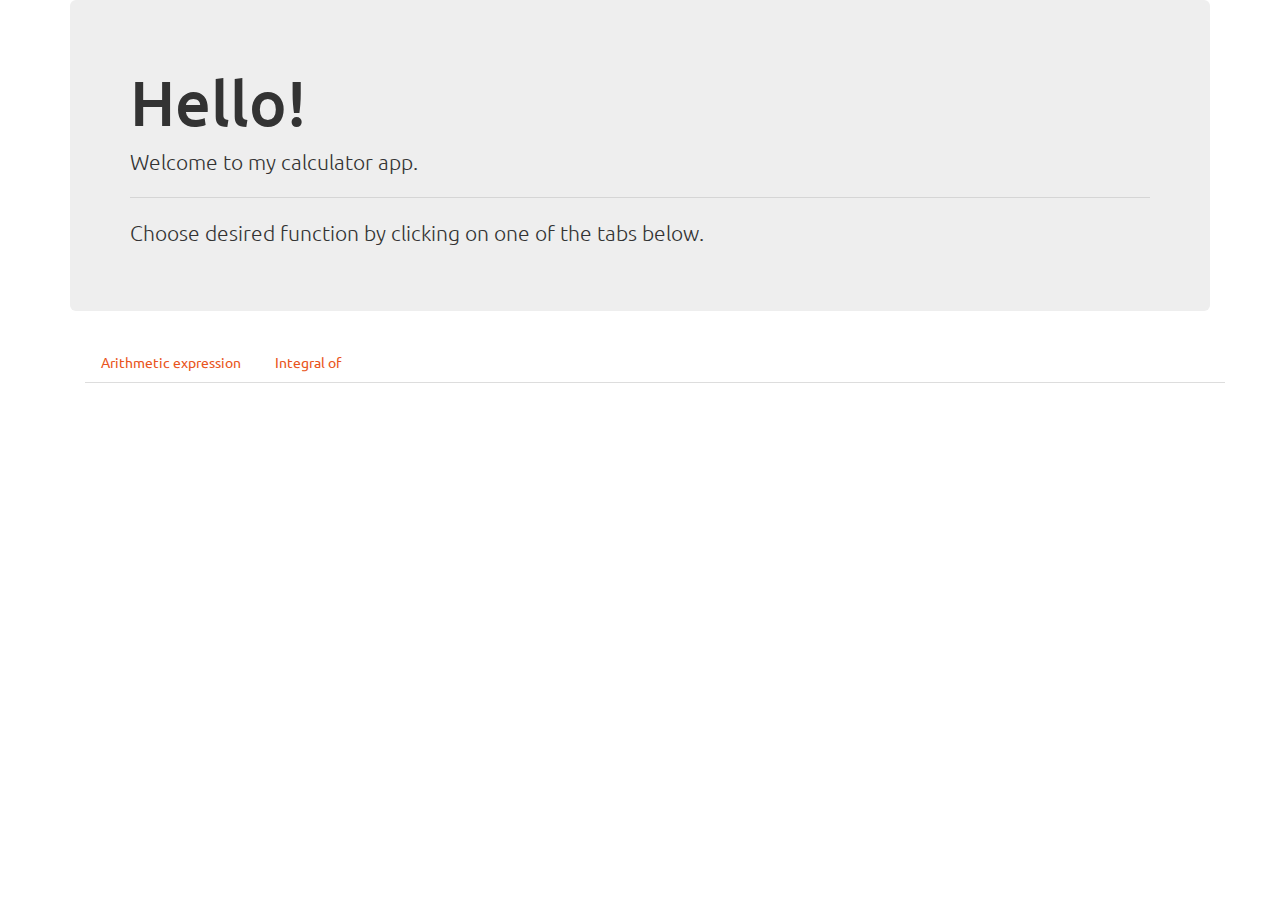
<file: src/main/resources/public/index.html>
<!DOCTYPE html>
<html ng-app="ccTest">
<head>
    <meta charset="UTF-8">
    <title>Training task for CC</title>
    <link rel="stylesheet" href="lib/bootstrap.min.css"/>
    <script src="lib/jquery-3.3.1.slim.min.js"></script>
    <script src="lib/angular.min.js"></script>
    <script src="lib/bootstrap.min.js"></script>

    <script src="ccTestApp.js"></script>
    <link rel="stylesheet" href="components/calc/calc.css"/>
    <script src="components/calc/CalcCtrl.js"></script>
    <script src="components/calc/calculatorDirective.js"></script>
    <script src="services/calculatorService.js"></script>
</head>
<body>
<div class="container">
    <div class="jumbotron">
        <h1 class="display-3">Hello!</h1>
        <p class="lead">Welcome to my calculator app.</p>
        <hr class="my-4">
        <p>Choose desired function by clicking on one of the tabs below.</p>
    </div>

    <calculator></calculator>
</div>
</body>
</html>
</file>
<file: src/main/resources/public/components/calc/calc.css>
.calculator {
    width: 50%;
}

.calculator button {
    width: 60px;
    height: 50px;
    margin: 3px;
}

.history-panel {
    transition: max-height 0.75s;
    max-height: 0;
}

.history-open {
    max-height: 300px;
}
</file>
